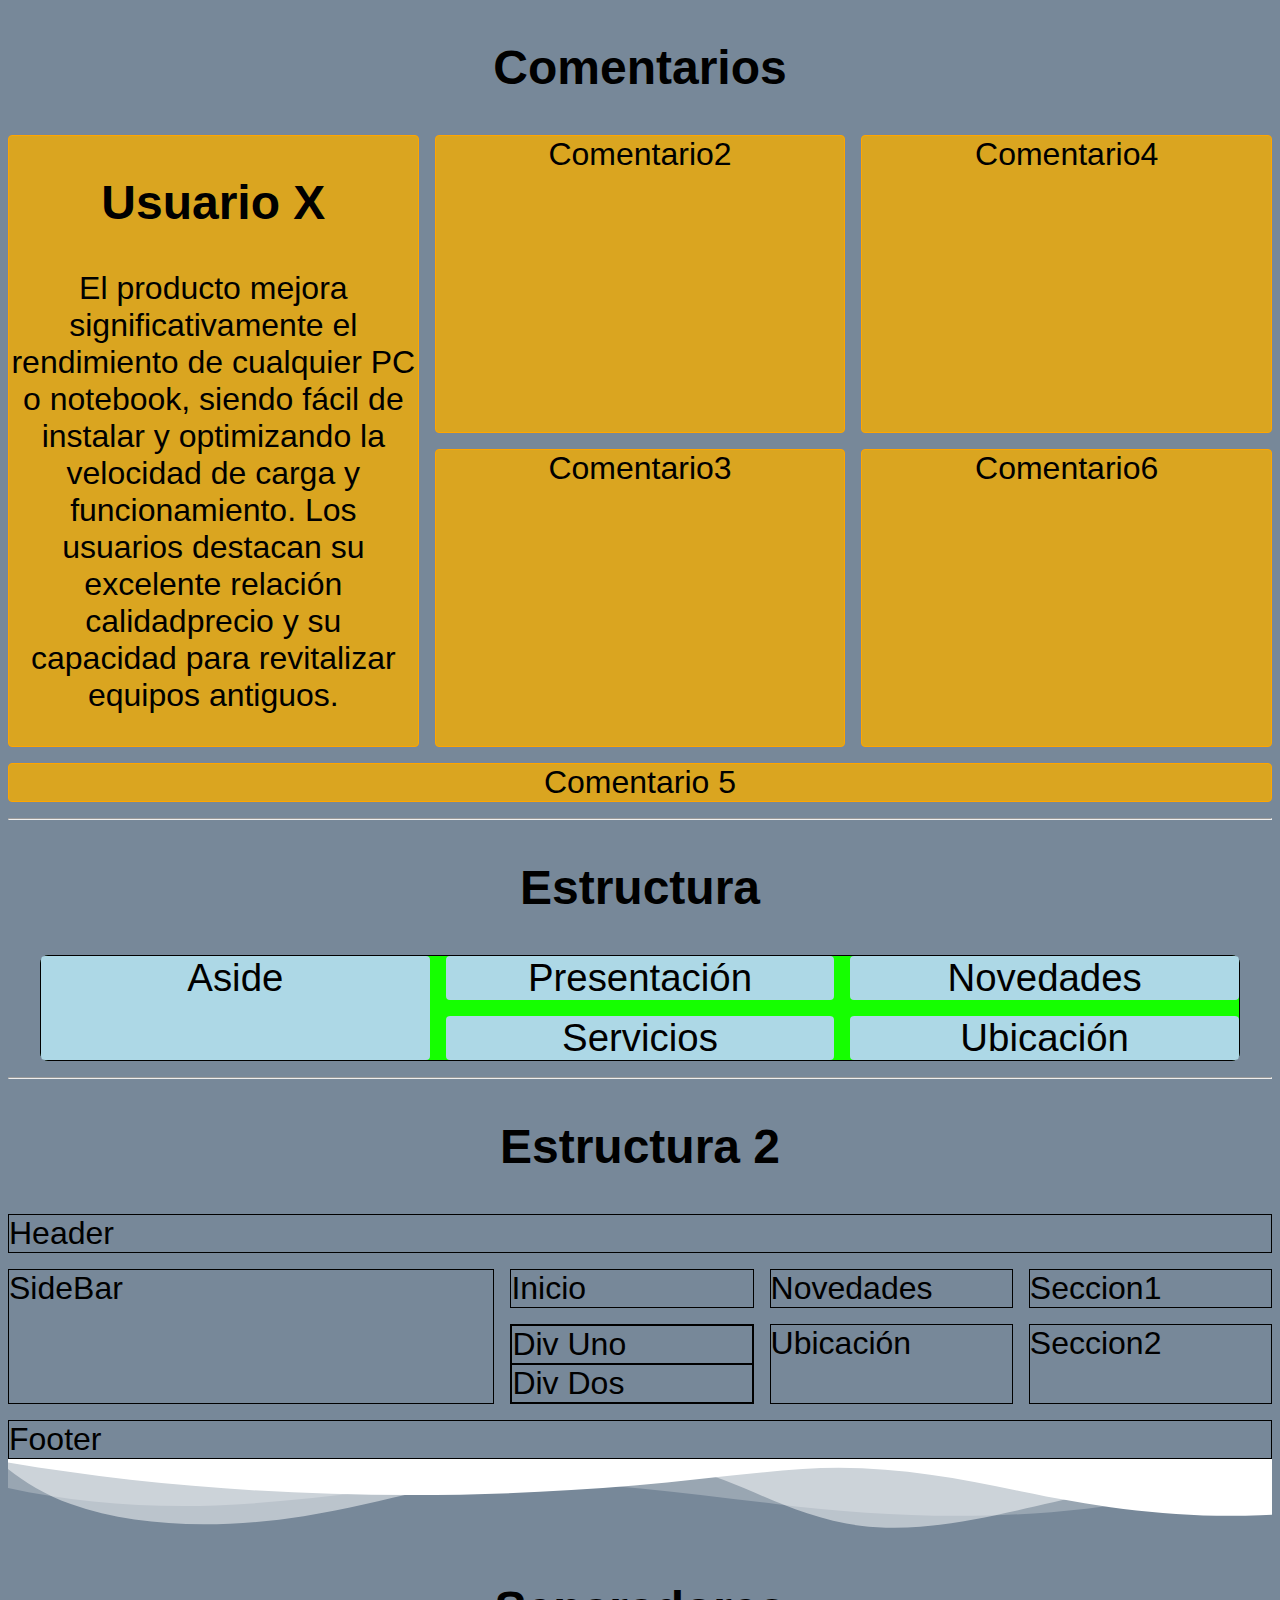
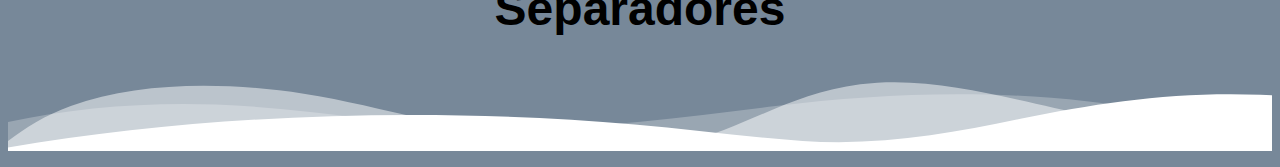
<file: index.html>
<!DOCTYPE html>
<html lang="es">
<head>
  <meta charset="UTF-8">
  <meta name="viewport" content="width=device-width, initial-scale=1.0">
  <title>Comentarios</title>
  <link rel="stylesheet" href="css/grid.css">
</head>
<body>
  
  <header></header>

  <main>



    <section>
      <h2>Comentarios</h2>
      <div class="container_comments">
        <div class="item_com1">
          <h2>Usuario X</h2>
          <p>
            El producto mejora significativamente el rendimiento de cualquier PC o notebook, siendo fácil de instalar y optimizando la velocidad de carga y funcionamiento. Los usuarios destacan su excelente relación calidadprecio y su capacidad para revitalizar equipos antiguos.
          </p>
        </div>
        <div class="item_com2">
          Comentario2
        </div>
        <div class="item_com3">
          Comentario3
        </div>
        <div class="item_com4">
          Comentario4
        </div>
        <div class="item_com5">
          Comentario 5
        </div>
        <div class="item_com6">
          Comentario6
        </div>
      </div>

    </section>
<hr>
    <section>
      <h2>Estructura</h2>
      <div class="container_grid">
      <div class="item_aside">
        Aside
      </div>
      <div class="item_pres">
        Presentación
      </div>
      <div class="item_nove">
        Novedades
      </div>
      <div class="item_serv">
        Servicios
      </div>
      <div class="item_ubi">
        Ubicación
      </div>
      </div>
    </section>
<hr>
    <section>
      <h2>Estructura 2</h2>
      <div class="cont">
        <div class="grid_header">Header</div>
        <div class="grid_sidebar">SideBar</div>
        <div class="grid_inicio">Inicio</div>
        <div class="grid_nove">Novedades</div>
        <div class="grid_seccion1">Seccion1</div>
        <div class="grid_sara">
          <div class="cont_flex_in_grid">
            <div>Div Uno</div>
            <div>Div Dos</div>
          </div>

        </div>
        <div class="grid_ubi">Ubicación</div>
        <div class="grid_seccion2">Seccion2</div>
        <div class="grid_footer">Footer</div>
      </div>
    </section>

    <section>
      <div style="overflow: hidden;">
        <svg
          preserveAspectRatio="none"
          viewBox="0 0 1200 120"
          xmlns="http://www.w3.org/2000/svg"
          style="fill: #ffffff; width: 125%; height: 75px;"
        >
          <path
          d="M0 0v46.29c47.79 22.2 103.59 32.17 158 28 70.36-5.37 136.33-33.31 206.8-37.5 73.84-4.36 147.54 16.88 218.2 35.26 69.27 18 138.3 24.88 209.4 13.08 36.15-6 69.85-17.84 104.45-29.34C989.49 25 1113-14.29 1200 52.47V0z"
          opacity=".25"
        />
          <path
            d="M0 0v15.81c13 21.11 27.64 41.05 47.69 56.24C99.41 111.27 165 111 224.58 91.58c31.15-10.15 60.09-26.07 89.67-39.8 40.92-19 84.73-46 130.83-49.67 36.26-2.85 70.9 9.42 98.6 31.56 31.77 25.39 62.32 62 103.63 73 40.44 10.79 81.35-6.69 119.13-24.28s75.16-39 116.92-43.05c59.73-5.85 113.28 22.88 168.9 38.84 30.2 8.66 59 6.17 87.09-7.5 22.43-10.89 48-26.93 60.65-49.24V0z"
            opacity=".5"
          />
          <path d="M0 0v5.63C149.93 59 314.09 71.32 475.83 42.57c43-7.64 84.23-20.12 127.61-26.46 59-8.63 112.48 12.24 165.56 35.4C827.93 77.22 886 95.24 951.2 90c86.53-7 172.46-45.71 248.8-84.81V0z" />
        </svg>
      </div>
      <h2>Separadores</h2>
        <div style="overflow: hidden;">
        <svg
          preserveAspectRatio="none"
          viewBox="0 0 1200 120"
          xmlns="http://www.w3.org/2000/svg"
          style="fill: #ffffff; width: 125%; height: 75px; transform: rotate(180deg) scaleX(-1);"
        >
          <path
          d="M0 0v46.29c47.79 22.2 103.59 32.17 158 28 70.36-5.37 136.33-33.31 206.8-37.5 73.84-4.36 147.54 16.88 218.2 35.26 69.27 18 138.3 24.88 209.4 13.08 36.15-6 69.85-17.84 104.45-29.34C989.49 25 1113-14.29 1200 52.47V0z"
          opacity=".25"
        />
          <path
            d="M0 0v15.81c13 21.11 27.64 41.05 47.69 56.24C99.41 111.27 165 111 224.58 91.58c31.15-10.15 60.09-26.07 89.67-39.8 40.92-19 84.73-46 130.83-49.67 36.26-2.85 70.9 9.42 98.6 31.56 31.77 25.39 62.32 62 103.63 73 40.44 10.79 81.35-6.69 119.13-24.28s75.16-39 116.92-43.05c59.73-5.85 113.28 22.88 168.9 38.84 30.2 8.66 59 6.17 87.09-7.5 22.43-10.89 48-26.93 60.65-49.24V0z"
            opacity=".5"
          />
          <path d="M0 0v5.63C149.93 59 314.09 71.32 475.83 42.57c43-7.64 84.23-20.12 127.61-26.46 59-8.63 112.48 12.24 165.56 35.4C827.93 77.22 886 95.24 951.2 90c86.53-7 172.46-45.71 248.8-84.81V0z" />
        </svg>
      </div>
    </section>
    
  </main>
</body>
</html>
</file>
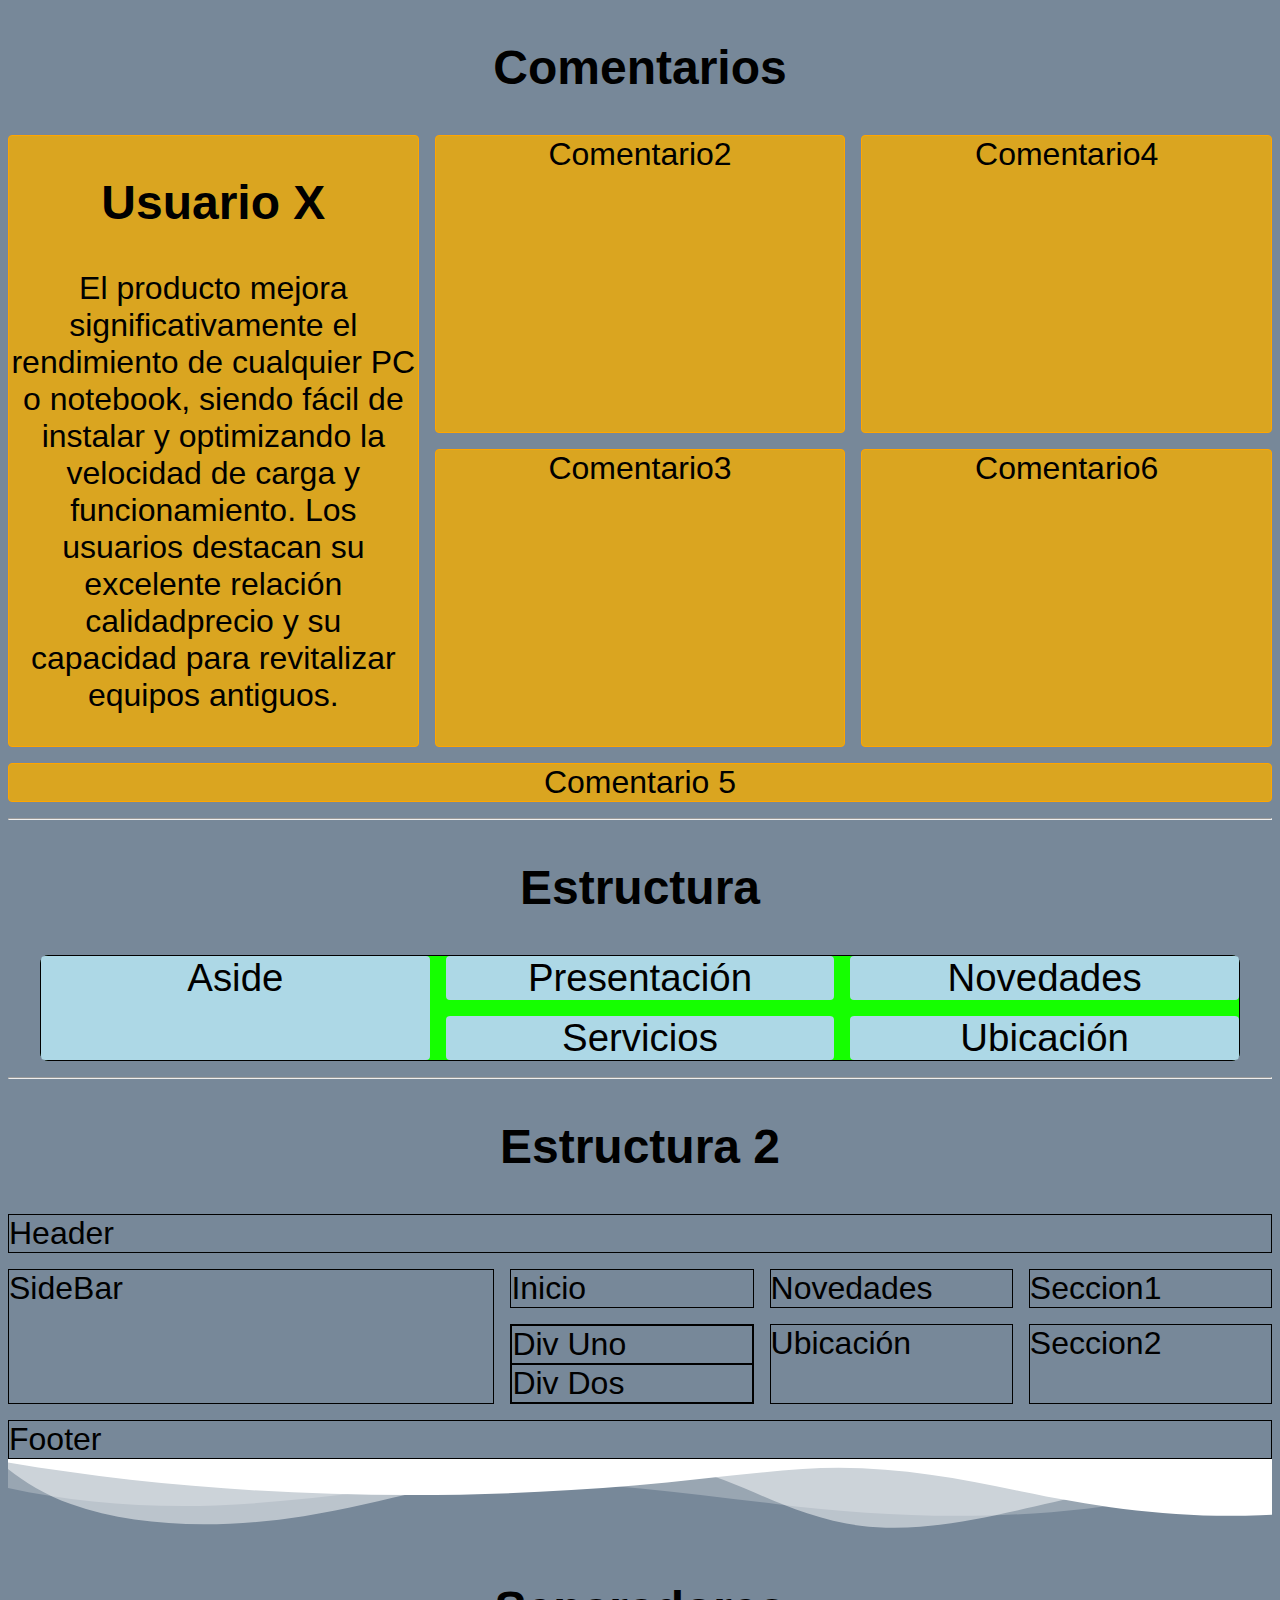
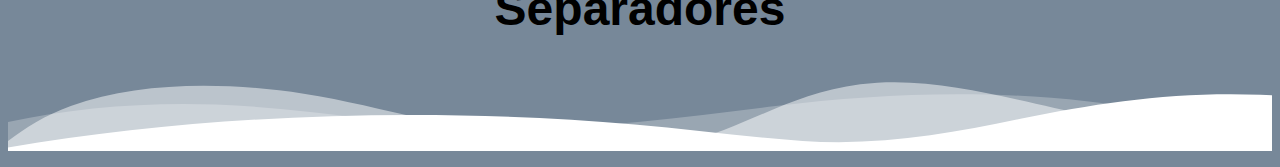
<file: grid.html>
<!DOCTYPE html>
<html lang="es">
<head>
  <meta charset="UTF-8">
  <meta name="viewport" content="width=device-width, initial-scale=1.0">
  <title>Comentarios</title>
  <link rel="stylesheet" href="css/grid.css">
</head>
<body>
  
  <header></header>

  <main>



    <section>
      <h2>Comentarios</h2>
      <div class="container_comments">
        <div class="item_com1">
          <h2>Usuario X</h2>
          <p>
            El producto mejora significativamente el rendimiento de cualquier PC o notebook, siendo fácil de instalar y optimizando la velocidad de carga y funcionamiento. Los usuarios destacan su excelente relación calidadprecio y su capacidad para revitalizar equipos antiguos.
          </p>
        </div>
        <div class="item_com2">
          Comentario2
        </div>
        <div class="item_com3">
          Comentario3
        </div>
        <div class="item_com4">
          Comentario4
        </div>
        <div class="item_com5">
          Comentario 5
        </div>
        <div class="item_com6">
          Comentario6
        </div>
      </div>

    </section>
<hr>
    <section>
      <h2>Estructura</h2>
      <div class="container_grid">
      <div class="item_aside">
        Aside
      </div>
      <div class="item_pres">
        Presentación
      </div>
      <div class="item_nove">
        Novedades
      </div>
      <div class="item_serv">
        Servicios
      </div>
      <div class="item_ubi">
        Ubicación
      </div>
      </div>
    </section>
<hr>
    <section>
      <h2>Estructura 2</h2>
      <div class="cont">
        <div class="grid_header">Header</div>
        <div class="grid_sidebar">SideBar</div>
        <div class="grid_inicio">Inicio</div>
        <div class="grid_nove">Novedades</div>
        <div class="grid_seccion1">Seccion1</div>
        <div class="grid_sara">
          <div class="cont_flex_in_grid">
            <div>Div Uno</div>
            <div>Div Dos</div>
          </div>

        </div>
        <div class="grid_ubi">Ubicación</div>
        <div class="grid_seccion2">Seccion2</div>
        <div class="grid_footer">Footer</div>
      </div>
    </section>

    <section>
      <div style="overflow: hidden;">
        <svg
          preserveAspectRatio="none"
          viewBox="0 0 1200 120"
          xmlns="http://www.w3.org/2000/svg"
          style="fill: #ffffff; width: 125%; height: 75px;"
        >
          <path
          d="M0 0v46.29c47.79 22.2 103.59 32.17 158 28 70.36-5.37 136.33-33.31 206.8-37.5 73.84-4.36 147.54 16.88 218.2 35.26 69.27 18 138.3 24.88 209.4 13.08 36.15-6 69.85-17.84 104.45-29.34C989.49 25 1113-14.29 1200 52.47V0z"
          opacity=".25"
        />
          <path
            d="M0 0v15.81c13 21.11 27.64 41.05 47.69 56.24C99.41 111.27 165 111 224.58 91.58c31.15-10.15 60.09-26.07 89.67-39.8 40.92-19 84.73-46 130.83-49.67 36.26-2.85 70.9 9.42 98.6 31.56 31.77 25.39 62.32 62 103.63 73 40.44 10.79 81.35-6.69 119.13-24.28s75.16-39 116.92-43.05c59.73-5.85 113.28 22.88 168.9 38.84 30.2 8.66 59 6.17 87.09-7.5 22.43-10.89 48-26.93 60.65-49.24V0z"
            opacity=".5"
          />
          <path d="M0 0v5.63C149.93 59 314.09 71.32 475.83 42.57c43-7.64 84.23-20.12 127.61-26.46 59-8.63 112.48 12.24 165.56 35.4C827.93 77.22 886 95.24 951.2 90c86.53-7 172.46-45.71 248.8-84.81V0z" />
        </svg>
      </div>
      <h2>Separadores</h2>
        <div style="overflow: hidden;">
        <svg
          preserveAspectRatio="none"
          viewBox="0 0 1200 120"
          xmlns="http://www.w3.org/2000/svg"
          style="fill: #ffffff; width: 125%; height: 75px; transform: rotate(180deg) scaleX(-1);"
        >
          <path
          d="M0 0v46.29c47.79 22.2 103.59 32.17 158 28 70.36-5.37 136.33-33.31 206.8-37.5 73.84-4.36 147.54 16.88 218.2 35.26 69.27 18 138.3 24.88 209.4 13.08 36.15-6 69.85-17.84 104.45-29.34C989.49 25 1113-14.29 1200 52.47V0z"
          opacity=".25"
        />
          <path
            d="M0 0v15.81c13 21.11 27.64 41.05 47.69 56.24C99.41 111.27 165 111 224.58 91.58c31.15-10.15 60.09-26.07 89.67-39.8 40.92-19 84.73-46 130.83-49.67 36.26-2.85 70.9 9.42 98.6 31.56 31.77 25.39 62.32 62 103.63 73 40.44 10.79 81.35-6.69 119.13-24.28s75.16-39 116.92-43.05c59.73-5.85 113.28 22.88 168.9 38.84 30.2 8.66 59 6.17 87.09-7.5 22.43-10.89 48-26.93 60.65-49.24V0z"
            opacity=".5"
          />
          <path d="M0 0v5.63C149.93 59 314.09 71.32 475.83 42.57c43-7.64 84.23-20.12 127.61-26.46 59-8.63 112.48 12.24 165.56 35.4C827.93 77.22 886 95.24 951.2 90c86.53-7 172.46-45.71 248.8-84.81V0z" />
        </svg>
      </div>
    </section>
    
  </main>
</body>
</html>
</file>
<file: css/grid.css>
@import url('https://fonts.googleapis.com/css2?family=Roboto:ital,wght@0,100;0,300;0,400;0,500;0,700;0,900;1,100;1,300;1,400;1,500;1,700;1,900&display=swap');
* {
  box-sizing: border-box;
}

body {
  background-color: lightslategray;
  font-family: Verdana, Tahoma, sans-serif;
  font-size: clamp(1rem, 4vw, 2rem);
}

.titulo_productos {
  text-align: center;
}

.titulo_box_model {

}

h2 {
  text-align: center;
}

a {
  color: aliceblue;
  text-decoration: none;
}

a:visited {
  color: beige;
}

button {
  background-color: rgb(1, 32, 1);
  border-radius: 4px;
  margin: auto;
  font-size: clamp(1rem, 4vw, 2rem);
}
  
.container_grid {
  max-width: 1200px;
  margin: 0 auto;
  display: grid;
  grid-template-columns: repeat(auto-fit, minmax(300px, 1fr));
  grid-gap: 1rem;
  background-color: rgb(21, 255, 0);
  border: 1px solid black;
  border-radius: 8px;
}

.container_grid div {
  background-color: lightblue;
  border-radius: 4px;
  text-align: center;
  font-size: 3vw;
}

.item_aside {
  grid-row-start: 1;
  grid-column-start: 1;
  grid-row-end: 3;
  grid-column-end: 2;
}
/*
inicio comentarios
*/
.container_comments {
  margin: 0 auto;
  display: grid;
  gap: 1rem;
  grid-template-columns: repeat(3, 1fr);
  grid-auto-flow: column;
}

.container_comments div {
  border: 1px solid orange;
  border-radius: 4px;
  text-align: center;
  background-color: goldenrod;
}

.item_com1 {
  grid-row-start: 1;
  grid-column-start: 1;
  grid-row-end: 3;
  grid-column-end: 2;
}

.item_com5 {
  grid-row-start: 3;
  grid-column-start: 1;
  grid-row-end: 4;
  grid-column-end: 4;
}

.cont {
  display: grid;
  grid-template-columns: 2fr 1fr 1fr 1fr;
  gap: 1rem;
  grid-template-areas: 
  'header header header header'
  'sidebar inicio novedades seccion1' 
  'sidebar sarasa ubicacion seccion2' 
  'footer footer footer footer';
}

.cont > div {
  border: 1px solid black;
}

.grid_header {
  grid-area: header;
}

.grid_sidebar {
  grid-area: sidebar;
}

.grid_inicio {
  grid-area: inicio;
}

.grid_nove {
  grid-area: novedades;
}

.grid_sara {
  grid-area: sarasa;
}

.grid_ubi {
  grid-area: ubicacion;
} 

.grid_seccion1 {
  grid-area: seccion1;
}

.grid_seccion2 {
  grid-area: seccion2;
}

.grid_footer {
  grid-area: footer;
}

.cont_flex_in_grid {
  display: flex;
  align-content: center;
  flex-direction: column;
}
.cont_flex_in_grid > div {
  border: 1px solid black;
}


/*media queries*/
/* se aplica hasta que la pantalla exceda los 720 px de ancho */

@media ( 240px < width < 480px) {
  body {
    background-color: pink;
    font-family: Roboto, Verdana, Tahoma, sans-serif;
  }
  .cont {
    grid-template-columns: 1fr;
    grid-template-areas:
      'header' 
      'footer'
      'ubicacion' 
      'sidebar'
      'inicio'
      'seccion1'
      'novedades' 
      'sarasa'
      'seccion2'
      ;
  }

  .container_comments {
    grid-template-columns: 1fr;
  }
  .item_com1 {
    grid-area: 1 / 1 / 2 / 2;
  }
  .item_com2 {
    grid-area: 2 / 1 / 3 / 2;
  }
  .item_com3 {
    grid-area: 3 / 1 / 4 / 2;
  }
  .item_com4 {
    grid-area: 4 / 1 / 5 / 2; 
  }
  .item_com5 {
    grid-area: 5 / 1 / 6 / 2; 
  }
  .item_com6 {
    grid-area: 6 / 1 / 7 / 2;
  }


}

@media (480px < width < 720px) {
  body {
    background-color: lightgreen;
  }
  .cont {
    grid-template-columns: repeat(2, 1fr);
    grid-template-areas:
      'header header'
      'sidebar ubicacion'
      'inicio seccion1'
      'novedades sarasa'
      'seccion2 seccion2'
      'footer footer'
      ;
  }
}
</file>
